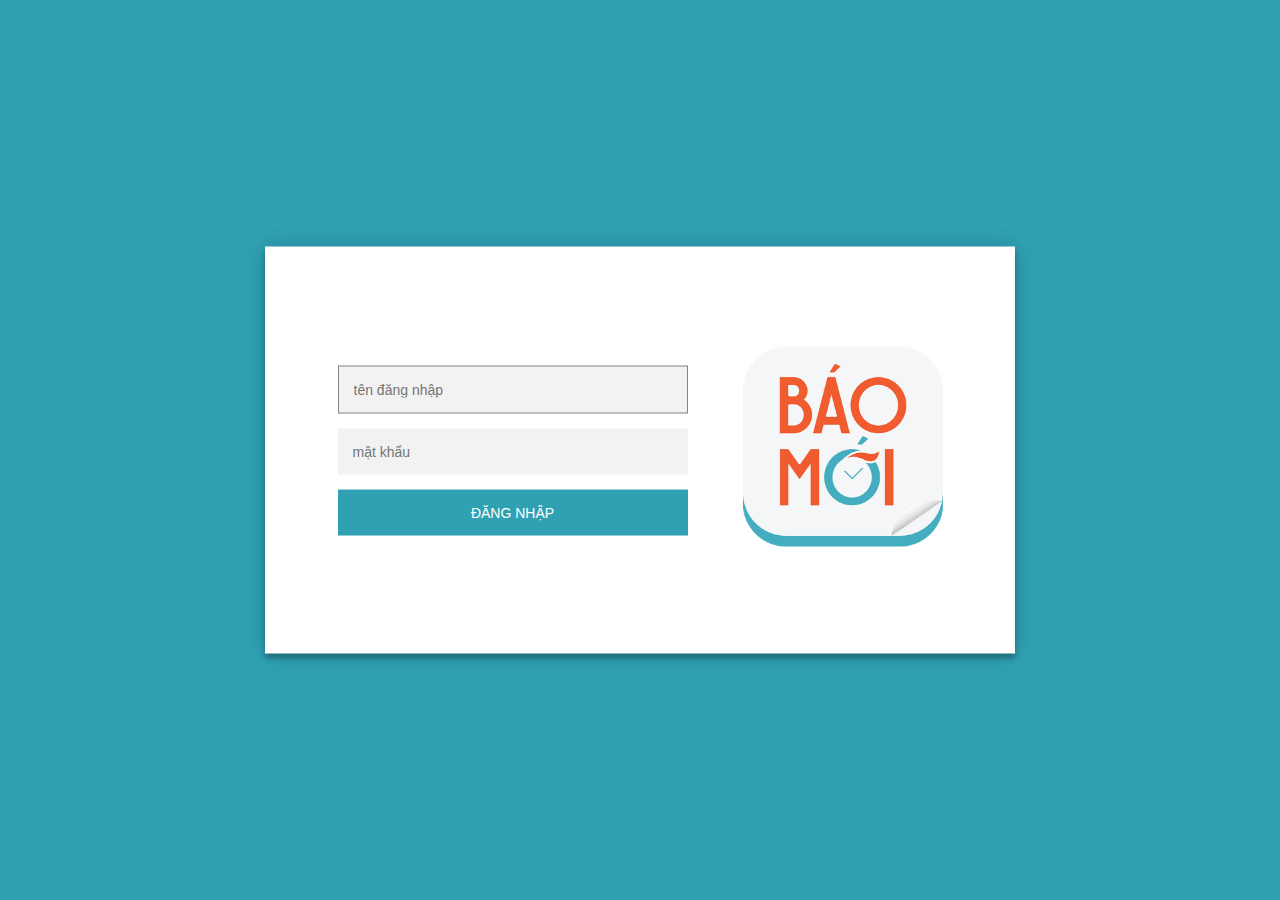
<file: login.html>
<!DOCTYPE html>
<html lang="en">
<head>
    <meta charset="UTF-8">
    <meta http-equiv="X-UA-Compatible" content="IE=edge">
    <meta name="viewport" content="width=device-width, initial-scale=1.0">
    <title>login</title>
    <link rel="stylesheet" href="site.css">
</head>
<body class="body-lg">
    <div class="login-page" >
        <div class="form" >
          
          <div class="login-form">
            <input id="username-login" type="text" placeholder="tên đăng nhập"/>
            <input id="password-login" type="password" placeholder="mật khẩu"/>
            <button id="btn-login">Đăng nhập</button>
              <span style="color:red; font-style:italic" id="valid-login"></span>
            <!-- <p class="message">Chưa có <a href="./register.html">Đăng ký ngay</a></p> -->
          </div>
        </div>

       <div >
        <a href="./index.html"><img class="img-logo" src="./Images/bao-moi-logo.png" alt=""></a>
       </div>
      </div>
      <script src="./js/login.js">
        
      </script>
</body>
</html>
<style>
  input:focus{
    border: 1px solid red;
  }
</style>
</file>
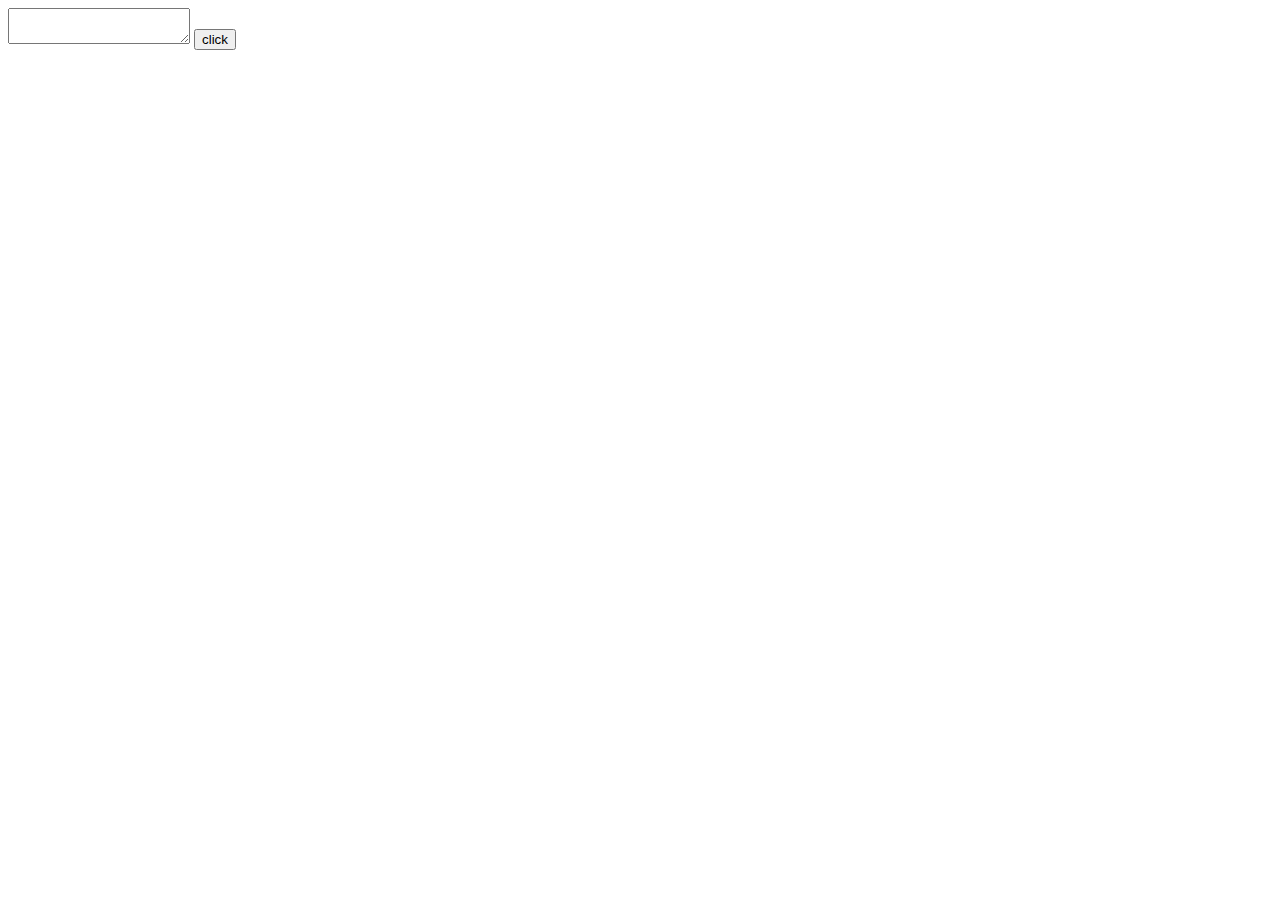
<file: test/test.html>
<!DOCTYPE html>
<html lang="en">

<head>
    <meta charset="UTF-8">
    <meta http-equiv="X-UA-Compatible" content="IE=edge">
    <meta name="viewport" content="width=device-width, initial-scale=1.0">
    <title>Test</title>
</head>

<body>
    <textarea id="textarea"></textarea>
    <button id="btn">click</button>

    <script>
        
        let btn = document.querySelector('#btn')
        let txt = document.getElementById('textarea');
        
        btn.onclick = () => {
            let result = txt.value;
            // const blod = new Blob([txt.value], { type: 'text/html' });
            //  blod.text().then(res => console.log(res));

            let arrT = result.split('\n');
            //result = arrT.replace(',','<br/>')
            let rst=''
            arrT.map( (item) => rst  +=   item + "<br />" )
            console.log(rst);
        }
    </script>
</body>

</html>
</file>
<file: site.css>
@font-face {
    font-family: baomoi;
    src: url('./font/baomoi-light-2.0.2.woff2')
            format('woff2'),
        url('./font/baomoi-light-2.0.2.woff')
            format('woff');
    font-display: swap;
}

*{
    font-family: baomoi,"sans-serif-condensed",Calibri,Corbel,Liberation Sans Narrow,Lohit Odia,sans-serif;
    margin: 0;
    padding: 0;
    box-sizing: border-box;
}

div,p {
    word-break: break-word;
}

.mgt-3{
    margin-top: 3px;
}
.display-none{display: none !important;}
a{
    text-decoration: none;
    color: inherit;
    cursor: pointer;
}

figure{
    border-radius: 4px;
}

.fix{
    position: fixed !important;
    
}

.of-hd{/*ẩn nội dung trong phần photo ảnh số 3*/
    overflow: hidden;
}

.ml-12{
    margin-left: 12px;
}

.fs-13{
    font-size: 13px;
}

.fs-19{
    font-size: 19px;
}

.op-025{
    opacity: 0.25;
}

.img{
    width: 100%;
    height: 100%;
    object-fit: cover;
    border-radius: 5px;
}

.text-hover:hover{
    color: #2fa1b3;
}

#search-icon:hover{
    font-weight: 700; 
}
    
/*hieu ung zoom hinh anh*/
.img-hover-zoom{
    overflow: hidden;
    display: inline-block;
    cursor: pointer;
}
.img-hover-zoom img{   
    transition-duration:1s ; 
    width: 100%; 
    /* height: 100%; */
 }
.img-hover-zoom:hover img{
    transform: scale(1.1,1.1);
}
.img-radius{ border-radius: 5px;
display: inline-block; 
}


/*set thanh chan trang cho moi bai viet*/
.post-footer {   /*can chinh thanh footer*/
    display: flex;
    margin-right: 10px;
    align-items: center;
    overflow: hidden;
}
.post-footer>a,.post-footer>span,.post-footer>i{
    margin-right: 10px;
    flex-shrink: 0;
}
.post-footer>span{ color:#959494;
    font-size: 13px; 
    line-height: 13px;
}

.img-news{
    height: 16px;   /* kich thuoc anh ben trai (hinh co quan viet bao) */
}

.post-footer>a{
    display: flex;
    justify-content: space-between;
}
.post-footer>i{
    font-size: 13px;
}

/*can chinh cho phan header(logo-search-login) tieu de cua trang web*/
.top-header{
    width: 970px;
    height: 66px;
    display: flex;
    justify-content: space-between;
    align-items: center;
    margin: 0 auto;
}


.Search-content{
    position: relative;
}

.Search-content input{
    font-size: 14px;
    border: 1px solid #e9ecef;
    width: 456px;
    padding: 10px;
}

.Search-content input:hover,.Search-content input:focus{
    border: 1px solid #2fa1b3;
    color: #2fa1b3;
    outline:    none;
}
.bm_CX {
    display: none;
    padding: 16px;
    border-bottom: 1px solid #dee2e6;
    background-color: #f9fafb;
}
.bm_CY input {
    flex-grow: 1;
    font-size: 1rem;
    font-weight: 600;
    color: #333;
    padding: 0 0 0 10px;
    margin-right: 48px;
    background-color: #fff;
}
.bm_CY .bm_CJ {
    display: flex;
    align-items: center;
    justify-content: center;
    width: 48px;
    background-color: #2fa1b3;
    color: #fff;
    font-size: 2rem;
    outline: none;
    border: none;
}
.bm_CY {
    display: flex;
    position: relative;
    width: 100%;
    height: 38px;
    border: 1px solid #e9ecef;
    border-radius: 3px;
    margin-left: 0;
    -webkit-box-sizing: content-box;
    box-sizing: content-box;
}
.bm_CJ i {
    padding: 10px;
    display: inline-block;
    font-size: 1rem;
}
/* login dropdown new */
.icon{      box-sizing: border-box;      }
.icon:last-child {
    position: relative;
    font-size: 20px;
    padding-left: 30px;
    color:#2fa1b3;
    margin-right: 10px;
}
.icon button{
    font-size: 20px;
    cursor: pointer;
    color: #fff;
    background-color: #6c757d;
    border-color: #6c757d;
    display: inline-block;
    font-weight: 400;
    text-align: center;
    white-space: nowrap;
    vertical-align: middle;
    -webkit-user-select: none;
    -moz-user-select: none;
    -ms-user-select: none;
    user-select: none;
    border: 1px solid transparent;
    padding: 0.375rem 0.75rem;
    line-height: 1.5;
    border-radius: 0.25rem;
    transition: color .15s ease-in-out,background-color .15s ease-in-out,border-color .15s ease-in-out,box-shadow .15s ease-in-out;

}
#search-icon,#search-icon2{
    position: absolute;
    right: 12px;
    padding: 0 11px;
    font-weight: 100;
    top: 15px; 
    width: 17px;
    height: 17px; 
    background-color: transparent; border: transparent;
    
}

.dropdown-menu{
    position: absolute;
    transform: translate3d(0px, 38px, 0px);
    top: 0px;
    left: 0px;
    will-change: transform;
    z-index: 1000;
    display: none;
    float: left;
    min-width: 10rem;
    padding: 0.5rem 0;
    margin: 0.125rem 0 15px;
    font-size: 1rem;
    color: #212529;
    text-align: left;
    list-style: none;
    background-color: #fff;
    background-clip: padding-box;
    border: 1px solid rgba(0,0,0,.15);
    border-radius: 0.25rem;
    
    margin-top: 13px;

}
.dropdown-menu::before{
    border: solid black;
    border-width: 0 1.7px 1.7px 0;
    display: inline-block;
    padding: 3px;
    position: absolute;
    content: '';
    background-color: #333;
    transform: rotate(-135deg);
  -webkit-transform: rotate(-135deg);
  top: -6px;
    left: 41px;
    background-color: #fff;
    border-bottom-color: rgba(0,0,0,.15);
    border-right-color: rgba(0,0,0,.15);
}

.dropdown-item{
    display: block;
    width: 100%;
    padding: 0.25rem 1.5rem;
    clear: both;
    font-weight: 400;
    color: #212529;
    text-align: inherit;
    white-space: nowrap;
    background-color: transparent;
    border: 0;
}
.dropdown-item:hover{      color:#2fa1b3;         }
/*code su dung cho navbar thanh dieu huong*/
.nav-container{
    background-color: #2fa1b3;
    overflow: hidden;
    height: 40px;
    top: 0;
    left: 0;
    right: 0;
    z-index: 3;
}

.navbar{
    width: 970px;
    margin: 0 auto;
    z-index: 100;
}

.ul-nav{
    margin: 0; padding: 0;
    list-style-type: none;
    display: flex;
    height: 100%;
    align-items: center;
}

.btn-square{
    color: white;
    font-size: 18px;
    border-right: 1px solid #8ac7d1;
    padding: 0  10px;
    display: inline-block;
    line-height: 40px;
}
.btn-choose{
    background-color: #2b94a5;
}
.btn-radius{
    font-size: 13px;
    color: white;
    border: 1px solid #8ac7d1;
    border-radius: 14px;
    padding: 0 5px;
    margin-left: 5px;
    

}

.icon-dropdown{
    color: white;
    margin-left: auto;
    border-left: 1px solid #8ac7d1;
    border-right: 1px solid #8ac7d1;
    background-color: #2b94a5;
    width:40px;
    height:40px;
    display: flex;
    align-items: center;
    justify-content: center;
    cursor: pointer;
}
.icon-dropdown:hover{background-color: #237784;}
.btn-square:hover{
    background-color: #2b94a5;
}

.btn-radius:hover{
    background-color: #3fd4eb;
}
.dropsupport{
    display: none;
    width: 0;
    transition-duration: 500ms;

}
.btn-close-drop{
    display: none;
}


/*code su dung cho khung lien ket 3 gach, dropdown*/
.nav-supper{
    background-color: #f3f3f3;
    padding: 20px;
    position: fixed;
    z-index:100 ;
    left: 50%;
    transform: translateX(-50%);
    transition-duration: 500ms;
    width: 100%;
    
}
.nav-area{
    
    width: 970px;
    margin: 20px auto;
    z-index: 1;
    background-color: #f3f3f3;
    
}
.nav-path{
    width: 194px;
    float: left;
    height:140px;
}

.header-path{
    color: #2b94a5;
    border-left: 3px solid #2b94a5;
    padding-left: 3px;
    display: inline-block;
    margin-bottom:  10px;
    padding-left: 5px;
}

.ul-nav-path{
    margin:0;
    padding:0;
}
.ul-nav-path li{
    list-style-type: none;
    margin: 5px 0;
    font-size: 13px;
    color: rgb(32, 32, 32);
}

.ul-nav-path li:hover{
    color:#2b94a5;
    cursor: pointer;
}



/*Toan bo phan noi dung */
.content-news,
.content-layout{
    width: 970px;
    margin: 0 auto;
    margin-top: 15px ;
}
.content-left{
    float: left;
    width: 625px;
}
.content-right{
    float: right;
    width: 330px;
}


/* *** Mot bai viet ben trai
.main-content{ margin-bottom: 10px; }
.main-content a{
    text-decoration: none;
    color: rgb(21, 20, 20);
    font-size: 28px;
}
.main-content a:hover{
    color:#2fa1b3;
}

.img-main-big{
    overflow: hidden;
    border-radius: 5px;
    width: 625px;
    height: 340px;
    
}
.img-main-big a img{
    width:625px;
} */

/* *** bai viet tren thanh ngang ben trai*/
/* .row-infor{
    /* display: flex; /
    flex-wrap: wrap;
    justify-content: space-between;
    padding-bottom: 10px ;
    border-bottom: 1px solid #e9ecef;
}
.row-element{
    width: 198px;
    flex-direction: column;
    
}
.row-element > a.img-hover-zoom{
    width: 198px;
    height: 125px;
    
    border-radius:5px ;
}
.img-row-element{
    width:  198px;
}
.title-element{
    margin: 5px 0;
    font-size: 20px;
    line-height: 22px;
}
.title-element:hover{
    color:#2fa1b3;
} 
*/

/*noi dung bai viet ben trai dang cot*/
.col-infor{
    margin: 20px 0;
    padding-bottom: 10px ;
    
}
.img-col-title-infor{
    width: 155px;
    height: 100px;
}
.col-infor-contrainer{
    width: 155px;
    height: 100px;
    overflow: hidden;
    border-radius: 5px;
    flex-shrink: 0;
}
.col-infor-contrainer a{
    border-radius: 5px;
    overflow: hidden;
    display: block;
}
.anchor-post-p-left{
    font-size: 22px;
}

/* *** noi dung thanh hinh anh ben trai*/
/* .img-bar-container{
    border-bottom: 1px solid #e9ecef;
    margin: 15px 0;
    flex-direction: column;
}

.img-bar > a{
    width: 155px;
    height: 100px;
    float: left;
    margin-right:1px;
}
.img-bar-t{
    width: 155px;
    height: 100px;
}
.img-bar-container div.post-footer{
    margin: 7px 0;
}
.img-bar{
    margin-bottom: 5px ;
    overflow: hidden;
}
.title-img-bar{
    font-size: 22px;
} */

/* *** Noi dung theo loai Kham pha viet nam*/
/* .article-group{
    margin:5px 0;
    border-bottom: 6px solid #f9f9f9;
    padding-bottom: 20px;
}



.article-group-img-container{
    background-image: url(./Images/bg-bao-moi.png) ;
    background-position: 0 0;
}
.article-group-img-container a.img-hover-zoom{
    width: 155px;
    height: 100px;
}
.ar-gr-img{
    width: 155px;
    height: 100px;
}
.ar-gr-ele{
    font-size: 20px;
    position: relative;
    
    padding: 0 12px 12px;
    margin-bottom: 15px;
    line-height: 24px;
}
.ar-gr-ele:not(:nth-child(3)){
    border-bottom: 1px solid #e9ecef;
}
.ar-gr-ele:hover{
    color: #2fa1b3;
}
.ar-gr-ele::before{
    content: "";
    width: 4px;
    height: 4px;
    background-color: #2fa1b3;
    position: absolute;
    top:10px;
    left:0px;
}
.article-group-post{
    position: relative;
    margin-left:15px;
}
.article-body{
    display: flex;
    position: relative;
}
.article-body::after{
    content: "";
    position: absolute;
    
    background-image:linear-gradient(to bottom,rgb(255 255 255 / 32%),rgb(255 255 255 / 41%),white, white) ;
    width: 100%;
    height: 100px;
    bottom:8px; left: 0;
}
.ar-gr-full{
    color: #2fa1b3;
    position: absolute;
    bottom: 5px;
    z-index: 2;
}
.ar-gr-full:hover{
    text-decoration: underline;
}
*/
.article-group-title{
    font-size: 24px;
    color:#db562b ;
    line-height: 24px;
    margin: 10px 0;
    display: block;
    position: relative;
}
.article-group-title a{ margin-left: 8px; }
 .article-group-title::before{
    content: "|";
    display: inline-block;
    position: absolute;
    top: -1px;
    left: -4px;
    color: inherit;
    
}
.article-group-title:hover{
    color: black;
} 

/*  *** noi dung bai viet ben phai*/
.right-new{
    margin-bottom: 20px;
}

.post-article{
    width: 100%;
    padding-bottom: 10px;
    display: flex;
    border-bottom: 1px solid #e9ecef; 
    align-items: flex-start;
    margin-bottom: 15px;
}
.post-title{
    margin-left: 15px; 
    
    position: relative;
}
.anchor-post-p{
    line-height: 25px;
    color: rgb(21, 20, 20);
    display: block;
    font-size: 18px;
}
.anchor-post-p-right{
    
}
.anchor-post-p:hover{
    color:#2fa1b3;
}
.img-post{
    
    height: 60px;
}

.post-img-container{
    height: 60px;
    width: 60px;
}
.post-img-container a{
    overflow: hidden;
    display: block;
    
    width: 60px;
    height: 60px;
    border-radius: 5px;
}



/* *** slide animation cho cac to bao doi tac*/
/* .newspaper-show{
    margin:40px 0;
    border: 1px solid #e9ecef;
    position: relative;
    padding: 10px;
    background-image:url(./Images/bg-newspaper.png) ;
    background-origin   : border-box;
    background-repeat: no-repeat;
}
.slide-container{
    position: relative;
    overflow: hidden;
    height: 78px;
    

}
.element-slide{
    margin-right: 10px;
    
    
}
.slide{
    display: flex;
    position: absolute; 
    animation-duration:40s;
    animation-timing-function: linear;
    animation-name: slide-bar;
    animation-iteration-count: infinite;
}
.anchor-slide{
    display: block;
    padding: 5px 8px ;
    border: 1px solid #e9ecef;
    box-sizing: content-box;
    width: 80px;
    height: 43px;
    background-color: white;
    
}
.slide:hover{
    animation-play-state:paused ;
}
@keyframes slide-bar {
    0%{left: 0;}
    100%{left: -1630px;}
    
}
.img-slide{
    display: block;
    width: auto;
    width: 78px;
    height: 46px;
    
} */


/* *** aphíc cổ vũ*/
/* .img-aphich{
    padding: 15px;
    width: auto;
    box-sizing: border-box;
    background-color: #eaeaea;
    margin: 40px 0;
}
.img-aphich img{
    width: 300px;
} */

/* *** khung thong tin chinh phu*/
/* .infor-gover{
    background-color: #f7f7f7;
    padding: 25px 15px 15px 20px;
    box-sizing: border-box;
    margin: 40px 0;
}
.title-i-g {
    justify-content: space-around;
    align-items: center;
    margin-bottom: 5px;
}
.body-i-g{
    border-top: 3px solid #db562b;
    border-left: 1px solid #dbdbdb;
    background-color: #f3f3f3;
}
.img-body-i-g{
    margin: 15px 10px 15px 15px;
    border-bottom: 1px dotted #c2c2c2;
    padding-bottom:15px ;
}
.img-body-i-g span{
    margin-left: 17px;
}

.title-i-g span{
    font-size: 22px;
}
.title-i-g img{
    width: 30px;
}
.img-body-i-g span{
    font-size: 13px;
    font-weight: bold;
    
}
.news-i-g{
    
    margin-top: 15px;
}
.news-i-g a{
    display: block;
    position: relative;
    padding-left: 15px;
    margin-left: 15px;
    font-size: 13px;
}
.news-i-g a:not(:first-of-type(3)){
    border-bottom: 1px solid #e9ecef;
}
.news-i-g span:hover{
    
}
.news-i-g a::before{
    content: "";
    width: 4px;
    height: 4px;
    background-color: #2fa1b3;
    position: absolute;
    top:10px;
    left:0px;
} */

/* *** tiện ích - nhiệt độ*/
/* *** tiên ích khác lịch, ngoại tệ... */
/* .utility-option,.temp_{
    background-color: #f7f7f7;
    padding: 15px;
    box-sizing: border-box;
    overflow: hidden;
}
.temp_{
    margin-bottom: 1px;
    box-sizing: border-box;
}

.utility-weather-today{

    display: flex;
    justify-content: space-between
}
.utility-weather-today > img{
    width: 60px;
    height: 60px;
}
.t-tb{
    font-size: 38px;
    display: block;
}
.t-around{
    font-size: 13px;
}
.infor-weather{
    border-left: 1px solid #b7b7b7;
    padding:0 10px;
    font-size: 15px;
}
.infor-weather span{
    display: block;
}

.weather-nextday{
    display: flex;
    justify-content: center;
    font-size: 12px;
}
.wtnd-element img{
    width: 40px;
    height:40px;
    display: block;
    margin: 10px auto;
}

.wtnd-element{
    padding: 0 2px; 
    margin: 5px 0 ;
    width: 72px;
    box-sizing: content-box;
}

.bd-r{
    border-right: 1px solid #c2c2c2;
}
.wtnd-element span{
    display: block;
    text-align: center;
    
}
.u-col-1,.u-col-2{  cột 1 cột 2
    width: 50%;
    box-sizing: border-box;
    float: left;
}
.u-col-1 a,.u-col-2 a{
    display: block;
    box-sizing: content-box;
    padding: 4px 0px ;
    font-size: 14px;
}
.u-col-1 a:hover,.u-col-2 a:hover{
    color: #2b94a5;
} */

/* *** hot trend*/
/* .trend{
    box-sizing: border-box;
    padding:15px;
    text-align:  center;
    background-color: #f7f7f7;
}
.trend a{
    display: inline-block;
    margin-right: 15px;
    white-space: nowrap;
    height: 30px;
    

}
.trend a:hover{
    color: rgb(6, 76, 122);
}
.font-size-1{
    font-size: 28px;
    color: #aac2f0;
}
.font-size-1::after{
    color: #5bb83e ;
    padding-left: 5px;
    content: "▴";
    font-size: 28px;
}
.font-size-2{
    font-size: 26px;
    color: #90c5f0;
}
.font-size-2::after{
    content: "▴";
    font-size: 26px;
    color: #5bb83e ;
}
.font-size-3{
    font-size: 24px;
    color: #a0d0ff;
}
.font-size-3::after{
    content: "▴";
    font-size: 24px;
    color: #5bb83e ;
}
.font-size-4{
    font-size: 22px;
    color: #90caf0;
}
.font-size-4::after{
    content: "▴";
    font-size: 22px;
    color: #5bb83e ;
}
.font-size-5{
    font-size: 20px;
    color: #0cf;
}
.font-size-5::after{
    content: "▴";
    font-size: 20px;
    color: #5bb83e ;
}
.font-size-6{
    font-size: 18px;
    color: #90b4f0;
}
.font-size-6::after{
    content: "▴";
    font-size: 18px;
    color: #5bb83e ;

}
.font-size-7{
    font-size: 16px;
    color: #90baf0;
}
.font-size-7::after{
    content: "▴";
    font-size: 16px;
    color: #5bb83e ;
}
.font-size-8{
    font-size: 13px;
    color: #39d;
}
.font-size-8::after{
    content: "▴";
    font-size: 13px;
    color: #5bb83e ;
} */

/*NÓNG 24H Trang chu*/
.hot-new-24h-container{ 
    background-color: #f7f7f7;
    padding: 15px;
}

/*trang tin địa phương*/
.local-news{
    background-image: url(./Images/bg-dia-phuong.png);
    padding: 10px;
}
.top-local{
    display: block;
    color: #db562b;
    margin: 10px;
    font-size: 24px;
}
.top-local:hover{
    color: #2fa1b3;;
}
.top-local::before{
    content: url("");
}




/*
-phần footer trang web xem tại news-ltv.html
*/
.footer{
    width: 100%;
    height: 56px;
    background-color: #2fa1b3;
}
.footer-align{
    display: flex;
    width: 970px;
    height: 100%;
    align-items: center;
    justify-content: space-around;
    flex-wrap: wrap;
    margin: 0 auto;
    
}
.logo-white{
    width: 120px;
    height: 36px;
}
.logo-white a{
    background-image:url(./Images/logo-bao-moi.png) ;
    width: 100%;
    height: 100%;
    display: block;
    background-repeat: no-repeat;
    background-size: cover ;
    justify-content: space-around;

}

.list-item-footer{
    width: 970px;
    margin: 0 auto;
    display: flex;
    flex-wrap: wrap;
    justify-content: center;
}
.list-item-footer span::before{
    content:  "●";
    padding: 5 3px;
    font-size: 8px;
    color: #ccc;    

}
.list-item-footer span{
    margin-right: 10px;
    font-size: 14px;
    color: #6c757d;

}

.contact-other-license{
    width: 970px;
    margin: 0 auto;
    display: flex;
    justify-content: space-between
}
.contact ul,.other ul{
    list-style-type: none;
}
.license p span{
    font-size: 12px;
    display: block;
}
.license p{
    direction: rtl;
}
/* ***  trang năng lượng tích cực positive-energy.html*/
.bg-img-pe{
    background-image: url(./Images/bg-positive-energy.jpg);
    background-repeat: no-repeat;
    background-attachment: scroll;
    background-position: center 0;
}
.flow-root{
    display: flow-root;  /*ngăn chặn margin con tràn ra ngoài*/
}

.header-cnt-l{
    display: flex;
    align-items: center;
    padding: 10px  15px;
    color: white;
    margin-top: 100px;
}
.bg-cl-h-pe{
    background-color: rgba(54, 25, 12, 0.6);
}
.header-cnt-l a:first-child{
    font-weight: 600;
    font-size: 30px;
}
.header-cnt-l a:last-child{
    padding-left: 5px;
}
.content-pe{
    flex-wrap: wrap;  /*cho phép xuống dòng khi hết chỗ*/
    justify-content: space-between;
    margin-top: 30px;
}


    /*cục to nhất bên trái*/
    .big-cnt-pe,.small-cnt-pe{
        padding: 5px;
    }
    .big-cnt-pe{
        width: 475px; /*news add*/
        height: 530px;
        padding: 10px;
        margin-bottom: 40px;
        background-color: white;
        box-shadow: 0px 0px 10px 1px black;
        overflow: hidden;
    }
    .big-cnt-pe div.img-hover-zoom{
        width: 455px;

    } 
    .big-cnt-pe div.img-hover-zoom img{ width: 455px;}
    .big-cnt-pe>a{
        font-size: 30px;
        font-weight: 500;
        line-height: 35px;
    }
    .big-cnt-pe>p{
        font-size:18px ;
        color: #495057;
    }

    /*cục nhỏ bên phải*/
    .col-right{
        width: 475px;
        height: 530px;
        display: flex;
        flex-wrap: wrap ;
        justify-content: space-between;
        align-content: space-between;
    }
    .small-cnt-pe{
        width: 227px;
        height: 255px;
        padding: 10px;
        background-color: white;
        box-shadow: 0px 0px 10px 1px black;
        
        
    }
    .small-cnt-pe div.img-hover-zoom{
        height: 120px;
        overflow: hidden;
    }
    .small-cnt-pe div.img-hover-zoom img{
        width: 207px;
        height: 100%;
    }
    .small-cnt-pe>a{
        font-size: 18px;
        line-height: 22px;
    }

    /*cục nhỏ phía dưới phần còn lại*/
    .list-news-cate{
        display: flex;
        flex-wrap: wrap;  /*cho phép xuống dòng khi hết chỗ*/
        justify-content: baseline;
        margin-top: 30px;
    }
    .bottom-other{
        width: 310px;
        margin-right: 20px;
        margin-bottom: 20px;
    }
    .bottom-other-end{
        width: 310px;
        margin-bottom: 20px;
    }
    .bt-o-img{
        width: 100%;
        height: 175px;
        overflow: hidden;
    }
    .bt-o-img a{
        display: block;
        width: 100%;
    }
    .bt-o-img img,.bt-o-img video{
        display: block;
        width: 100%;
    }
    .bottom-other>.bt-o-right{
        font-size: 18px;
        line-height: 22px;
    }
    .bt-o-right>a{
        font-size: 18px;
        display: block;
        margin-bottom: 10px;
    }
    
    /* .small-cnt-pe-right .text-hover{
        line-height: 10px;
    } */

/*Trang chi tiết nội dụng bài báo*/
.link-news{
    display: inline-block;
    color: #3fd4eb;
    margin-bottom: 5px;
}
.link-news:hover{
    color: black;
}
.img-cnt-l{
    width: 55px;
}
.register-img-cnt-l.fa-star{
    color: #0cf;
    font-size: 16px;
}
.main-infor-news{
    font-weight: 700;
    background-color: whitesmoke;
    padding: 20px;
    font-size: 20px;
    margin: 20px 0;
}
.infor-news,.img-explan{
    font-size: 20px;
    line-height: 28px;
    margin-bottom: 22px ;
}
.img-explan{
    font-style: italic;
    text-align: center;
}
.img-infor-news{
    width: 90%;
    display: block;
    margin: 30px auto;
}
.author{
    font-size: 24px;
    text-align: right;
}

.relation{
    background-color: gainsboro;
    line-height: 2rem;
    font-size: 16px;
    color: #86756d;
    padding: 15px;
    user-select: none;
}
.relation a:hover{
    color: #39d;
}





/*trang khám phá việt nam giống năng lượng tích cực 99%*/
.bg-img-vd{
    background-image: url(./Images/bg-vietnam-discovery.jpg);
    background-repeat: no-repeat;
    background-attachment: scroll;
}
.bg-cl-h-vnd{
     background-color: rgba(32, 117, 131, 0.6);
}


/*tranng khám phá thế giới giống năng lượng tích cực 99 %*/
.bg-img-wd{
    background-image: url(./Images/bg-img-wd.jpg);
    background-repeat: no-repeat;
    background-attachment: scroll;
    background-size: contain;
}
.bg-cl-h-wd{
    background-image: url(https://baomoi-static.bmcdn.me/web/styles/img/top-363-bg-text.png);
    background-position: top left;
    background-attachment: scroll;
    background-repeat: repeat;
    color: black;
}
/*



.Search-content button{
    /*
    img,.post-footer span,.post-footer i
    background-color: transparent;
    font-size: 18px;
    border: none;
    cursor: pointer;
    position: absolute;
    z-index: 1;
    width: 200px;
    
}




.header a{
    display: block;
}
*/



/* DN */ 
.d-flex{
    display: flex; 
 
}

.bm-container{ 
    padding: 15px 0;
}

.bm{/**/
    width: 970px;
    margin: auto;
}

.bm_title{/**/
    margin-bottom: 15px;
    font-size: 15px;
    color: #2fa1b3;
}
.bm_title:hover{ /**/
    color: #1c616b;
}

.bm_L_N,
.bm_L{ /*dinh dang cot va can chinh*/
    width: 625px; 
    flex-wrap: wrap;
    justify-content: space-around;
}

.bm_R{ 
    width: 330px;
    background: #fff;
    margin-left: 15px;
}

.bm_card{
    width: 196px;
    flex-direction: column;
    margin-bottom: 20px;
}
.bm_card_c_title:hover{
    color: #2fa1b3;
}
.bm_card_img{
    height: 130px;
    overflow: hidden;
    border-radius: 4px;
}

.bm_card_img span a img {
    width: 100%;
}

.bm_card_c_title {
    font-weight: 600;
    font-size: 22px;
    color: #212529;
    margin-top: 5px;
}

.bm_card_c_logo {
    height: 20px;
}
.bm_card_c_logo img {
    width: 29px;
}

.bm_boxNews{/*khung tin video - ...*/
    margin-bottom: 30px;
}

.bm_News_T{ /*title Video mau cam co duong ke*/
    color: #db562b;
    font-size: 36px;
    position: relative;
    margin-bottom: 10px;
}

.bm_News_T > span{ /*chi dinh tieu de noi len tren */
    position: relative;
    background: #fff;
    padding-right: 15px;
    position: relative;

}

.bm_News_T:before{ /*chi dinh duong ke*/
    content: '';
    height: 3px;
    width: 100%;
    background: #db562b;
    position: absolute;
    bottom: 10px;
}
.bm_News_T:hover::before{
    color: #db562b;
}
.bm_card_News_photo-container{/**/
    padding: 15px 15px 8px;
    background-color: #fcf2ee;
}

.bm_News_c:not(:first-child){/**/
    padding-top: 12px;
    margin-top: 8px;
    border-top: 1px solid #e9ecef;
}

.bm_News_c-b_img{/**/
    width: 60px;
    height: 60px;
}

.bm_News_c-b_img figure{/**/
    border-radius: 5px;
}

.bm_News_c-b_img img{/**/
    width: 60px;
    border-radius: 5px;
}

.bm_News_c-b_t{/**/
    margin-left: 10px;
    font-weight: 600;
    font-size: 19px;
    color: #212529;
}
.bm_News_c-b_t:hover{/**/
    color: #2fa1b3;
}
.bm_News_c-b_logo a{
    height: 17px;
}

.bm_News_c-b_logo a img{
    height: 100%;
    width: auto;
}

.nlg{
    font-size: 13px;
    margin-left: 12px;
    opacity: 0.25;
}

.bm_card_News-video_container{   /* chi dinh mau sac nen va can chinh cho  phan noi dung the nay bao cac bài viết*/
    background-color: #eef8f9;
    padding: 15px; 
}

/* card video right page 2+3 */  
.bm_News_c-container{ /**/
    padding: 15px 15px 8px;
    background-color: #f7f7f7;
}
.bm_card_video{ /*hướng sắp xếp nội dung cho từng khối hình ảnh trên cùng tên bài cuối cùng là post-footer sử dụng cho từng bài*/
    flex-direction: column; /*chỉ định hướng hiển thị nội dung = flex-wrap:wrap */
}

.bm_card_video:not(:first-child){  /*trừ thằng đầu tiên các bài viết có khoảng cách trên 15px*/
    margin-top: 15px;

}

.bm_card_video_c{ /*chỉ định đường dẫn tiêu đề bài là cỡ 19px cách ảnh bên trên 10px */
    font-size: 19px;
    margin-top: 10px;
}

.bm_card_video_img{ /*bo góc và ẩn vien khi hover*/
    border-radius: 5px;
    width: 300px;
    height: 150px;
    overflow: hidden;
}


.bm_card_video_c_logo img{ /*chỉ định post-footer tương tự class post-footer*/
    height: 16px;
    width: auto; 
    
}
.bm_video_fix{
    width: 300px;
    
    border-radius: 5px;
}

/* photo */
.bm_News_c_photo{/**/
    flex-direction: column;
}

/*pix side three images in photo news*/
.photo_img1{
    float: left;
    width: 190px;
    height: 135px;
}

.photo_img2{
    float: right;
    height: 84px;
    width: 108px;
}

.photo_img3{
    float: right;
    height: calc(135px - 84px);
    width: 108px;

}
.bm_News_c_t{
    margin-top: 10px;
}

.bm_News_c_photo:not(:first-child){
    padding-top: 11px;
}

/* topic page*/

.topic_container{
    max-width: 1020px;
    margin: 0 -20px;
    flex-wrap: wrap;
}

.topic_card{
    width: 50%;
    padding: 10px 20px 20px;
}
.topic_card:hover{
    box-shadow: 0 0 10px rgb(0 0 0 / 20%);
}

.topic_card_title{
    
    padding-bottom: 2px;
    margin-bottom: 13px;
}

.topic_card_title h3{
    display: inline;
    font-size: 22px;
    font-weight: 500;
}
.topic_card_title::before {
    content: "";
    height: 22px;
    background: #2fa1b3;
    width: 7px;
    margin: 0 15px 3px 0;
    -webkit-transform-origin-x: center; 
    transform: skew(-10deg);
}
.topic_card_title .topic_icon{ 
    margin: auto 0;
    margin-left: 7px;
}

.topic_card_mb{
    display: none;
}

.topic_content{
    justify-content: space-between;
    flex-wrap: wrap;
}

.topic_content_col3{
    width:  147px;
    flex-direction: column;
}
 
.topic_content_col3_title h4{
    font-weight: 400;
}

.topic_content_col2{
    width: calc(50% - 5px);
    margin-bottom: 20px;
}

.topic_content_col2_title{
    margin-left: 10px;
    
}

.topic_content_col2_title h4{
    font-weight: 400;
}
.topic_content_col2_img{
    flex-shrink: 0;
    width: 33%;
    height: auto;
}
.topic_content_col2_img figure {
    width: 100%;
}

.topic_content_col1{
    width: 100%;
}

.topic_content_col1_img{
    width: 180px;
    height: 120px;
    flex-shrink: 0;
}
.topic_content_col1_title h4 {
    font-weight: 400;
}
.topic_content_col1_title {
    margin-left: 20px; 
}

.modal{
    position: fixed;
    justify-content: center;
    top: 0;
    right: 0;
    left: 0;
    bottom: 0;
    align-items: center; 
    z-index: 10;
    background-color: rgba(0, 0, 0, .5);
    display: none;
}

.open{
    display: flex;
}

.modal-container {
    background: #fff;
    height: 100%;
    width: 100%;
    margin: 0 15px; 
}

.modal-box{
    width: 970px;
    margin: auto; 
    padding: 40px 15px 50px;
    display: flex;
    flex-wrap: wrap;
}
.modal-box .topic_card_title{
    margin-bottom: 20px;
    width: 100%;
}
.modal-box .topic_card_title h3{
    font-size: 40px;
}
.modal-box .topic_card_title i{
    font-size: 21px;
}

.modal-box .topic_card_title::before{
    width: 10px;
    height: 40px;
}

.modal-box .topic_content_col2_img figure {
    width: 150px;
    height: 110px;
}

.modal-footer{
    width: 100%; 
    font-size: 20px;
    display: flex;
    justify-content: flex-end;
}
.modal-footer i {
    margin: auto 7px;
}

button.close-icon {
    position: absolute;
    padding: 15px 17px;
    top: 7px;
    right: 29px;
    border: 1px solid #fff;
    opacity: .5;
    border-radius: 5px;
    cursor: pointer;
    background: #fff;
    font-size: 20px;
}

button.close-icon:hover {
    background-color: #f8f9fa;
    border: 1px solid #e9ecef;
}

.icon-arrow{
    position: absolute;
    padding: 20px 10px;
    font-size: 27px;
}

.icon-arrow.next {
    right: 15px;
    top: 50%;
}


.icon-arrow.pre {
    left: 15px;
    top: 50%;
}

.footer_mb {
    padding: 16px; 
    display: none;
}

 

.logo{ 
    
    padding: 16px;
    background-color: #f8f9fa; 
}

.logo figure{
    width: 50px;
    height: 50px;
    margin-right: 12px;
}

.dowload{
    flex-grow: 1;
}

.logo .logo_down {
    width: 50px;
    height: 50px;
    display: flex;
    justify-content: center;
    align-items: center;
    background: #ccc;
}

.logo i{
    font-size: 25px;
}

.address_foot{
    padding: 20px 0 60px;
    text-align: center;
}




/* login */
@import url(https://fonts.googleapis.com/css?family=Roboto:300);

.login-page {
    position: absolute;
    z-index: 1;
    background: #FFFFFF;
   transform: translate(-50%,-50%);
   top:50%;
   left: 50%;
    padding: 100px 45px;
    text-align: center;
    box-shadow: 0 0 20px 0 rgba(0, 0, 0, 0.2), 0 5px 5px 0 rgba(0, 0, 0, 0.24);
    display: flex;
    width: 750px;
    height: auto;
    align-items: center;
    justify-content: space-around;
}
.form {
  width: 350px;
}
.img-logo{
    
    width: 200px;
}
.form input {
  font-family: "Roboto", sans-serif;
  outline: 0;
  background: #f2f2f2;
  width: 100%;
  border: 0;
  margin: 0 0 15px;
  padding: 15px;
  box-sizing: border-box;
  font-size: 14px;
}
.form button {
  font-family: "Roboto", sans-serif;
  text-transform: uppercase;
  background: #2fa1b3;
  width: 100%;
  border: none;
  padding: 15px;
  color: #FFFFFF;
  font-size: 14px;
  transition: all 0.3 ease;
  cursor: pointer;
}
.form button:hover,.form button:active,.form button:focus {
  background: #2b94a5;
}
.form .message {
  margin: 15px 0 0;
  color: #b3b3b3;
  font-size: 12px;
}
.form .message a {
  color: #2fa1b3;
  text-decoration: none;
}
.form .register-form {
  display: none;
}
.container {
  position: relative;
  z-index: 1;
  max-width: 300px;
  margin: 0 auto;
}
.container:before, .container:after {
  content: "";
  display: block;
  clear: both;
}
.container .info {
  margin: 50px auto;
  text-align: center;
}
.container .info h1 {
  margin: 0 0 15px;
  padding: 0;
  font-size: 36px;
  font-weight: 300;
  color: #1a1a1a;
}
.container .info span {
  color: #4d4d4d;
  font-size: 12px;
}
.container .info span a {
  color: #000000;
  text-decoration: none;
}
.container .info span .fa {
  color: #EF3B3A;
}
.body-lg {
  background: #2fa1b3; /* fallback for old browsers */
  
  font-family: "Roboto", sans-serif;
}

/*thiet ke nut drodown login*/



.container {
    max-width: 1000px;
    margin-left: auto;
    margin-right: auto;
    padding-left: 10px;
    padding-right: 10px;
}

h2 {
    font-size: 26px;
    margin: 20px 0;
    text-align: center;
}

h2 small {
    font-size: 0.5em;
}


.btn {

    display: inline-block;
    font-weight: 400;
    line-height: 1.5;
    border: 1px solid transparent;
    padding: 0.375rem 0.75rem;
    font-size: 1rem;
    border-radius: 0.25rem;
    cursor: pointer;
}

.btn+.btn{
    margin-left: 5px;
}

.btn-danger {
    color: #fff;
    background-color: #dc3545;
    border-color: #dc3545;
}

.btn-danger:hover {
    color: #fff;
    background-color: #bb2d3b;
    border-color: #b02a37;
}

.btn-warning {
    color: #000;
    background-color: #ffc107;
    border-color: #ffc107;
}

.btn-warning:hover {
    color: #000;
    background-color: #ffca2c;
    border-color: #ffc720;
}

.btn-primary {
    color: #fff;
    background-color: #007bff;
    border-color: #007bff;
    margin: 12px 0;

}

.btn-primary:hover {
    color: #fff;
    background-color: #0069d9;
    border-color: #0062cc;
}
.btn-purle {
    color: #fff;
    background-color: #59359a;
    border-color: #57339b;
    margin: 12px 0;

}

.btn-purle:hover {
    color: #fff;
    background-color: #432874;
    border-color: #3f256f;
}
.col-1 {
    flex-basis: 10%;
}

.col-2 {
    flex-basis: 40%;
}

.col-3 {
    flex-basis: 25%;
}

.col-4 {
    flex-basis: 25%;
}

.table-row {
    background-color: #ffffff;
    box-shadow: 0px 0px 9px 0px rgba(0, 0, 0, 0.1);
}

.responsive-table .table-header {
    background-color: #95A5A6;
    font-size: 14px;
    text-transform: uppercase;
    letter-spacing: 0.03em;
}

.responsive-table li {
    border-radius: 3px;
    padding: 25px 30px;
    display: flex;
    justify-content: space-between;
    margin-bottom: 15px;
}




/*form them mot bai viet*/

.feedback{
    margin-top: 30px ;
    font-family: Arial, Helvetica, sans-serif;
}

.form-lable{
    font-weight: bold;
    margin-bottom: 5px;
}

textarea,input[type="text"],input[type="email"]{
    border: 1px solid rgb(133, 132, 132);
}

textarea{
    width: 100%;
    height: 250px;
    padding: 10px;
}
#title,#desc,#cate{
    width: 100%;
    padding:10px 0 10px 10px;
    box-sizing: border-box;
    
}
#title:focus,#desc:focus,#cate:focus,#content:focus{
    outline: none;
    border: 1.5px solid #237784;
}
#sendAdd,#sendUpdate,#sendBack{
    display: inline-block;
    margin: 10px;
}

.element-form{
    margin-top: 20px;
}


.input-c{
    border: none;
    font-size: 16px;
    padding: 5px 5px; 
}

.btn-outline-success {
    color: #28a745;
    border-color: #28a745;
}

.btn-outline-success:hover {
    color: #fff;
    background-color: #28a745;
    border-color: #28a745;
}




/*dialog*/
#dialog-container{
    display: none;
    top:50%;
    position: absolute;
    width: 100%;
    height: 100%;
    background-color: #80808036;
    z-index: 999999;
}
.dialog{
    
    background-color: white;
    border-radius: 10px;
    position: absolute;
    opacity: 0%;
    top:20%;
    left: 50%;
    transform: translate(-50%,-50%);
    font-size: 30px;
    padding: 20px;
    animation-duration: 0.5s;
    animation-name: showDelete;
    animation-iteration-count: 1;
    animation-fill-mode: both;
    z-index: 999999999;
}
@keyframes showDelete {
    0%{top:20%}
    100%{top:50%; opacity: 100%;}
}
.dialog-hidden{
    opacity: 0%;
    top:20%;
}
.dialog-show{
    opacity: 100%;
    top:50%;
}

.header-attention{
    text-align: center;
    
}
.content-attention{
    text-align: center;
    color: rgb(124, 59, 59);
}
.btn-attention{
    text-align: right;
}


#add_edit {
    display: inline;
}


.input-c {
    border: none;
    font-size: 16px;
}

.input-c:focus-visible {
    border: #fff;

}

.btn-outline-success {
    color: #28a745;
    border-color: #28a745;
}

.btn-outline-success:hover {
    color: #fff;
    background-color: #28a745;
    border-color: #28a745;
}


.page {}

.pagination {
    display: -ms-flexbox;
    display: flex;
    padding-left: 0;
    list-style: none;
    justify-content: center;
    border-radius: 0.25rem;
    margin: 23px 0  ;
}
 
.page-link {
    position: relative;
    display: block;
    padding: 0.5rem 0.75rem;
    margin-left: -1px;
    line-height: 1.25;
    color: #007bff;
    background-color: #fff;
    border: 1px solid #dee2e6;
}

.active { 
    outline: 0;
    box-shadow: 0 0 0 .2rem rgba(0, 123, 255, .25);
    z-index: 100;
}

.data-input{
    display: flex;
    align-items: center;
    justify-content: center;
}

#data-input{
    font-size: 15px;
    height: 29px;
    border-radius: 5px;
    width: 350px;
    max-width: 230px;
    padding: 5px 5px;
    margin-right: 15px;
}

/* Toast */

#toast{
    position: fixed;
    top: 32px;
    right: 32px;
    z-index: 99999;
}

.toast+.toast {
    margin-top: 23px;
}

.toast {
    display: flex;
    align-items: center;
    background-color: #fff;
    border-radius: 2px;
    border-left: 4px solid;
    box-shadow: 0 5px 8px rgba(0, 0, 0, 0.07);
    width: 400px;
    max-width: 450px;
    animation: slideInLeft ease 0.7s, fadeOut linear 1s 3s forwards;
    transition: all linear 0.25s;
}

@keyframes slideInLeft {
    from {
        opacity: 0;
        transform: translateX(calc(100% + 32px));
    }

    to {
        transform: translateX(0);
    }
}

@keyframes fadeOut{
    to{
        opacity: 0;
    }
}

.toast_message {
    font-size: 16px;
    color: #333;
    flex-grow: 1;
}

.toast-success {
    color: #47d864;
}

.toast-warning{
    color: #ffcc00;
}

.toast-err{
    color: #cc3300;
}

.toast_msg { 
}

.toast_message {
    margin-left: 11px;
    margin-top: 4px;

}

.toast_close {
    padding: 0 17px;
    color: rgba(0, 0, 0, 0.23);
    cursor: pointer;
    font-size: 21px;
}
</file>
